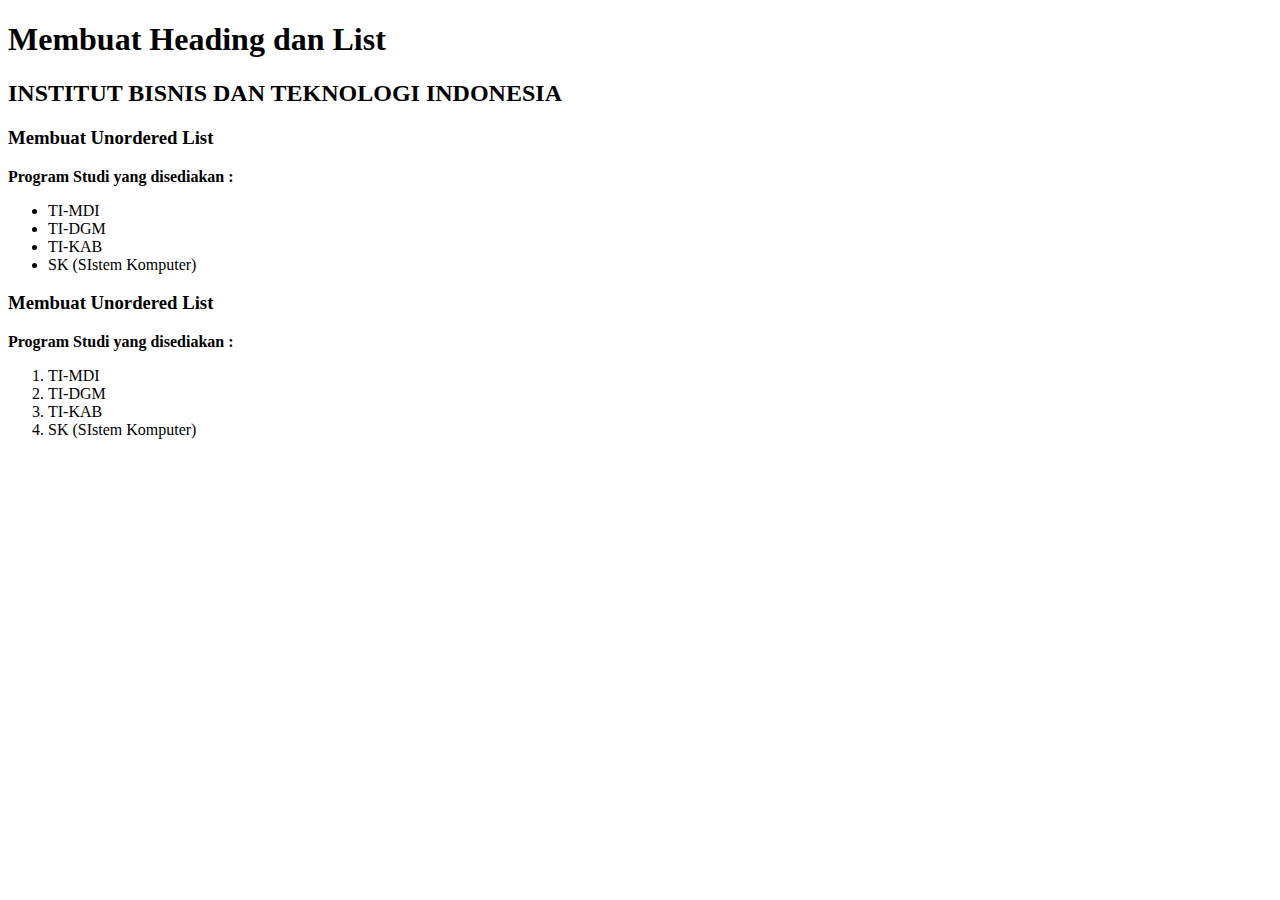
<file: index.html>
<!DOCTYPE html>
<html>
<head>
	<meta charset="utf-8">
	<title>	PRAKTIKUM 1 HTML</title>
</head>
<body>
	<h1>Membuat Heading dan List </h1>
	<h2>INSTITUT BISNIS DAN TEKNOLOGI INDONESIA</h2>

	<h3>Membuat Unordered List</h3>
	<strong>Program Studi yang disediakan : </strong>
<ul>
	<li>TI-MDI</li>
	<li>TI-DGM</li>
	<li>TI-KAB</li>
	<li>SK (SIstem Komputer)</li>
</ul>
	<h3>Membuat Unordered List</h3>
	<strong>Program Studi yang disediakan : </strong>

<ol>
	<li>TI-MDI</li>
	<li>TI-DGM</li>
	<li>TI-KAB</li>
	<li>SK (SIstem Komputer)</li>
</ol>

</body>
</html>
</file>
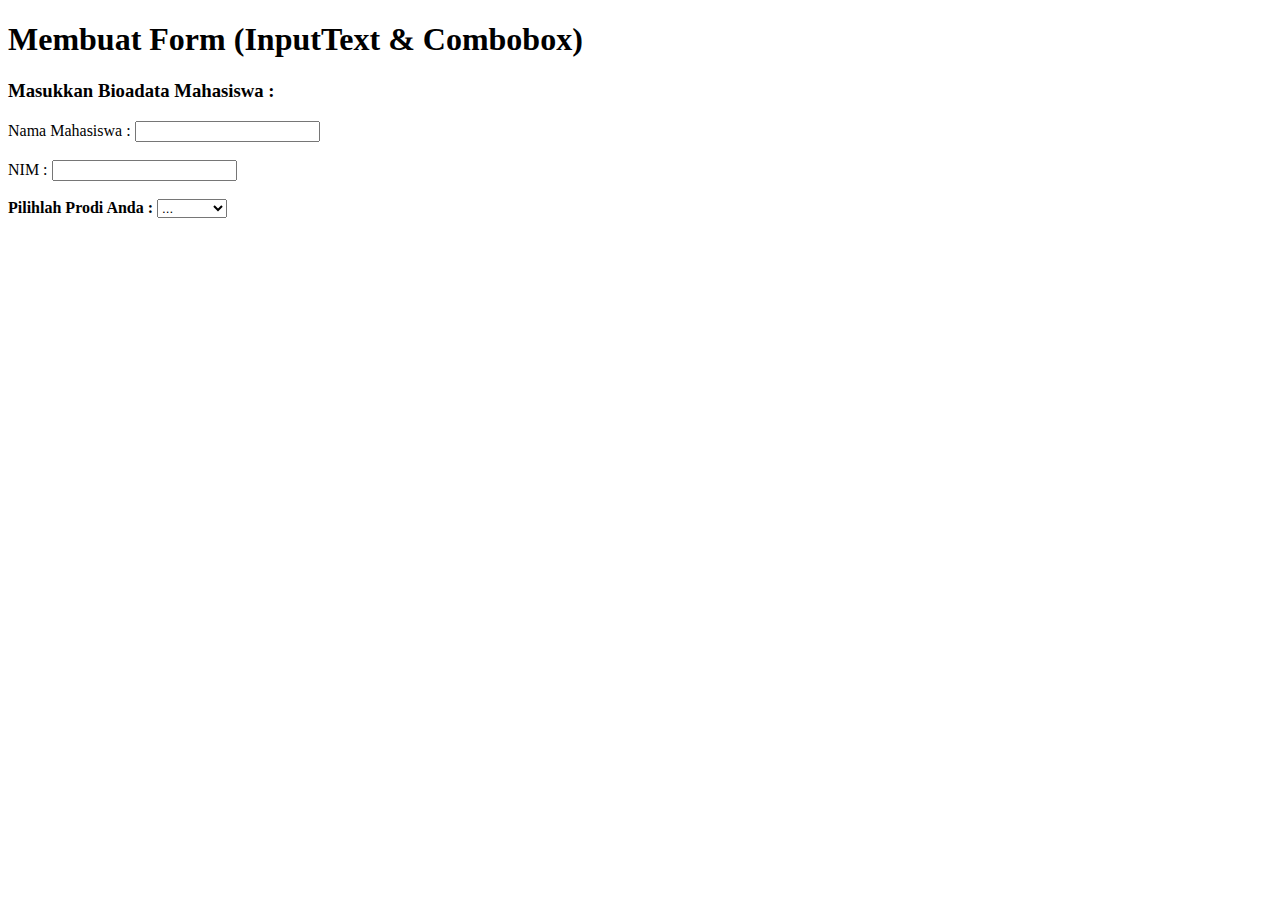
<file: index (2).html>
<!DOCTYPE html>
<html>
<head>
	<meta charset="utf-8">
	<title>PRAKTIKUM 2 HTML</title>
</head>
<body>
	<h1>Membuat Form (InputText & Combobox)</h1>

	<h3>Masukkan Bioadata Mahasiswa : </h3>

	<label nama="Nama">Nama Mahasiswa : </label>
	<input type="text" name="nama"><br>

	<br>
	<label nama="NIM">NIM : </label>
	<input type="text" name="NIM"></br>
	<br>
	<strong>Pilihlah Prodi Anda : </strong>
<select>
	<option nama="prodi" value="...">...</option>
	<option nama="prodi" value="TI-MDI">TI-MDI</option>
	<option nama="prodi" value="TI-DGM">TI-DGM</option>
	<option nama="prodi" value="TI-KAB">TI-KAB</option>
	<option nama="prodi" value="SK">SK</option>
</select>

</body>
</html>
</file>
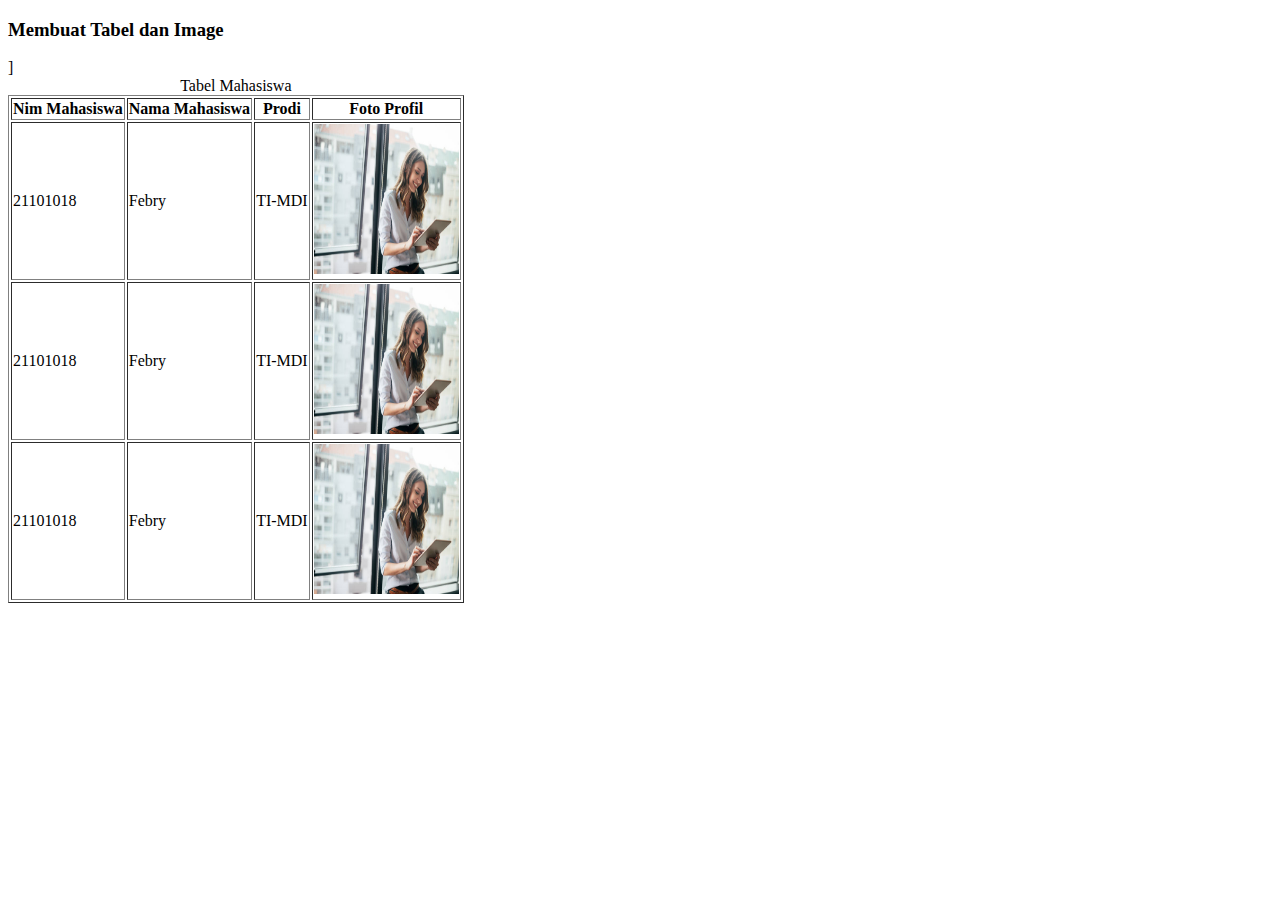
<file: index (3).html>
<!DOCTYPE html>
<html>
<head>
	<meta charset="utf-8">
	<title>PRAKTIKUM 3 HTML</title>
</head>
<body>
	<h3>Membuat Tabel dan Image</h3>
	<table border="1">
		<caption>Tabel Mahasiswa</caption>
		<tr>
			<th>Nim Mahasiswa</th>
			<th>Nama Mahasiswa</th>
			<th>Prodi</th>
			<th>Foto Profil</th>
		</tr>
		<tr>
			<td>21101018</td>
			<td>Febry</td>
			<td>TI-MDI</td>
			<td><img src="tannn.jpg" width="145" height="150"></td>
		</tr>

		<tr>
			<td>21101018</td>
			<td>Febry</td>
			<td>TI-MDI</td>
			<td><img src="tannn.jpg" width="145" height="150"></td>
		</tr>

		<tr>
			<td>21101018</td>
			<td>Febry</td>
			<td>TI-MDI</td>
			<td><img src="tannn.jpg" width="145" height="150"></td>
		</tr>
		]
	</table>

</body>
</html>
</file>
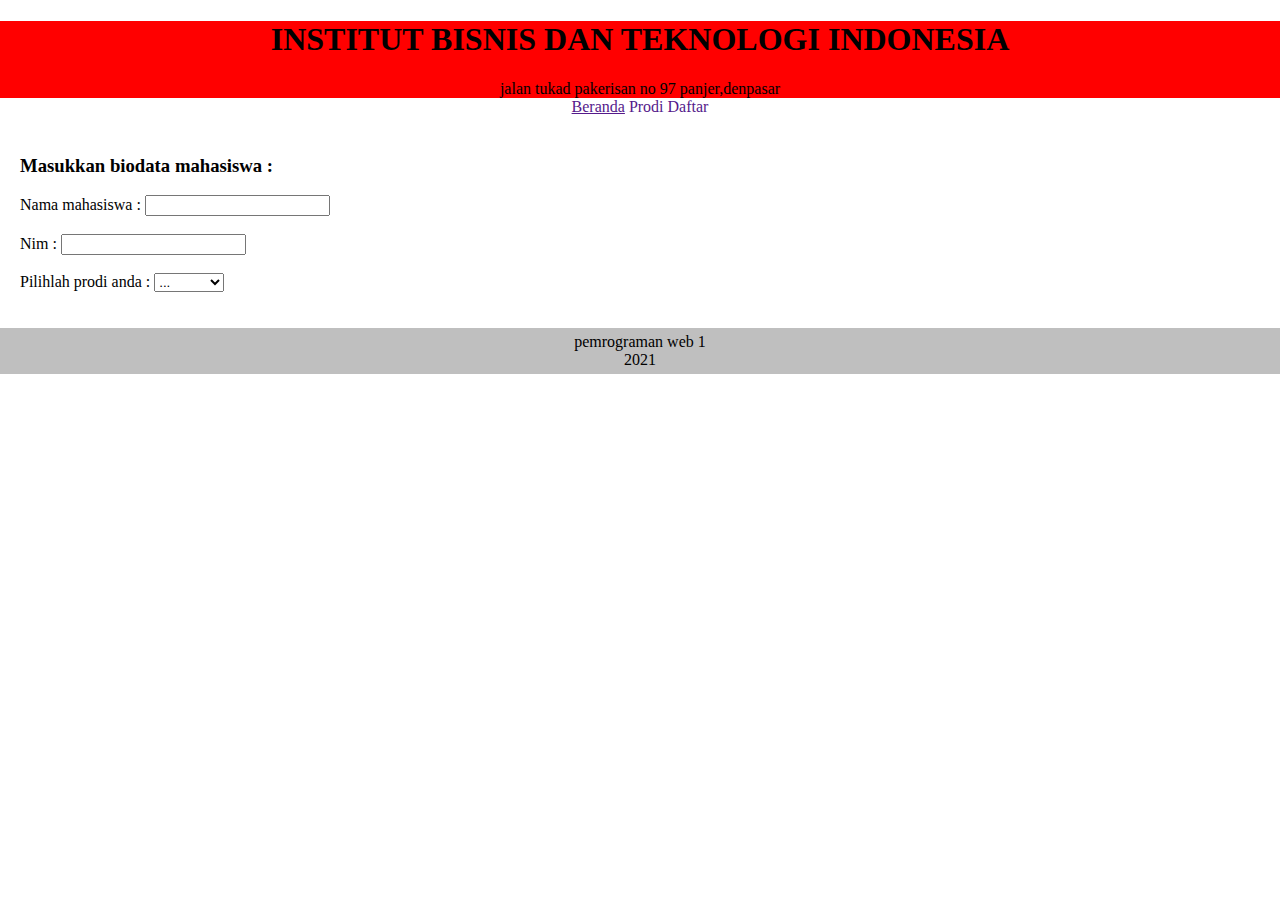
<file: index (4).html>
<!DOCTYPE html>
<html>
<head>
	<meta charset="utf-8">
	<title>PRAKTIKUM 4 HTML</title>
	<link rel="stylesheet" type="text/css" href="style.css">
</head>
<body>
	<div id="box">
	<div id="header" align="center">
	<h1>INSTITUT BISNIS DAN TEKNOLOGI INDONESIA</h1>
	jalan tukad pakerisan no 97 panjer,denpasar
	</div>
	<div id="menubar" align="center">
	<a href="" class="teks menu">Beranda</a> 
	<a href="" class="teksmenu">Prodi</a>
	<a href="" class="teksmenu">Daftar</a>
	</div>

	<div id="konten">
	<p><h3>Masukkan biodata mahasiswa : </h3>

	<label nama="Nama">Nama mahasiswa : </label>
	<input type="text" name="Nama"><br>

	<br>
	<label nama="Nama">Nim : </label>
	<input type="text" name="Nim"><br>

	<br>
	<label>Pilihlah prodi anda : </label>
	<select>
		<option nama="prodi" value="...">...</option>
		<option nama="prodi" value="TI-MDI">TI-MDI</option>
		<option nama="prodi" value="TI-DGM">TI-DGM</option>
		<option nama="prodi" value="TI-KAB">TI-KAB</option>
		<option nama="prodi" value="SK">SK</option>
	</select></P>
	</div>
	<div  id="footer" align="center">
	pemrograman web 1 <br> 2021



		
	</div>
		



	</div>
	
</body>
</html>
</file>
<file: style.css>
html,body{
	margin: 0;
	padding: 0;
}

p{
	text-align: justify;
}

#header{
	background-color: red;
}

}
#menubar{
	background-color: #bfbfbf;
	padding: 5px;
}

#footer{
	background-color: #bfbfbf;
	padding: 5px;
}
#konten{
	padding: 20px;
}
.teksmenu{
	text-decoration: none;
}
}
</file>
